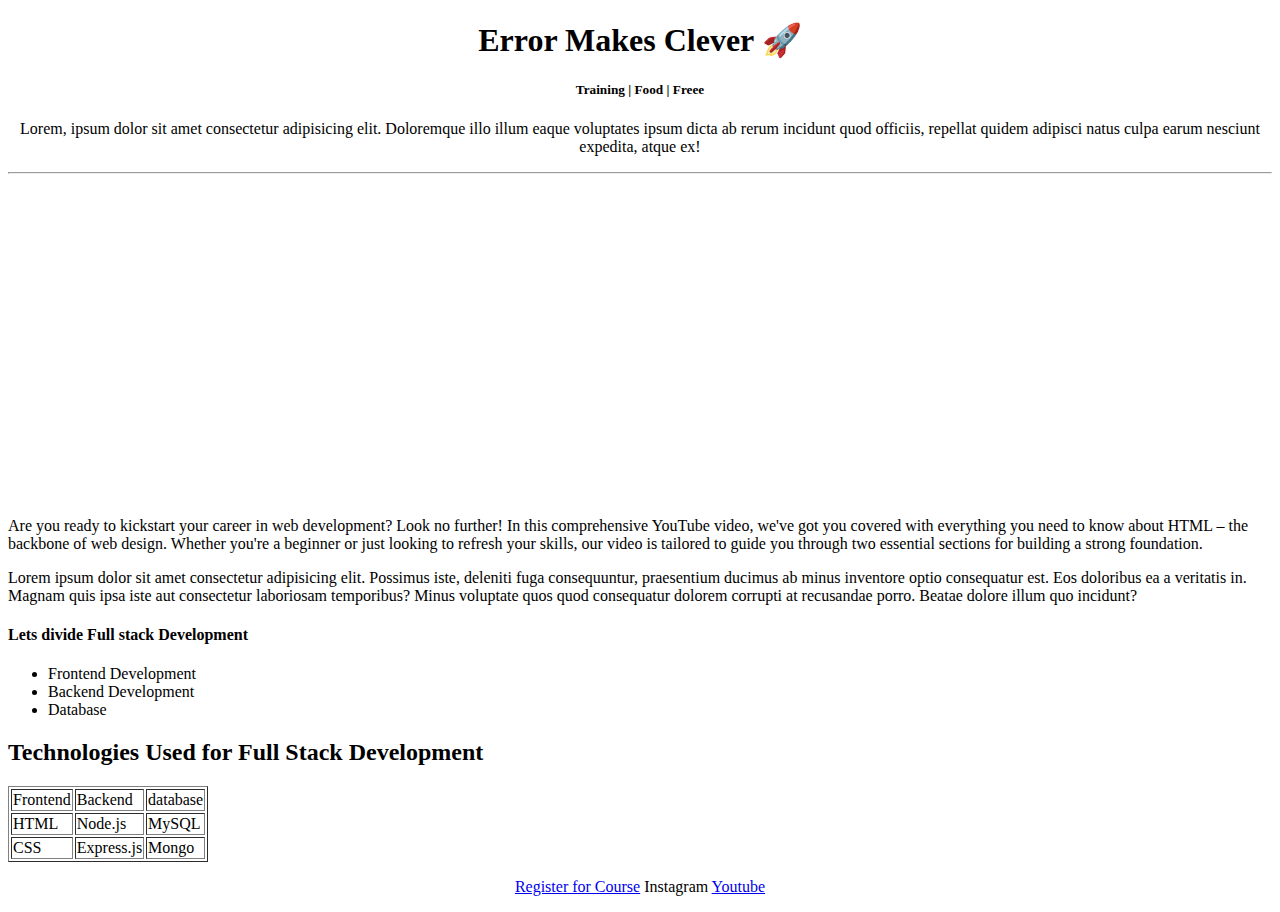
<file: basic html/index.html>
<!DOCTYPE html>
<html>
    <head>
        <title>EMC</title>
    </head>
    <body>
        <center>
        <h1>Error Makes Clever 🚀</h1>
        <h5>Training | Food | Freee </h5>
        <p>Lorem, ipsum dolor sit amet consectetur adipisicing elit. Doloremque illo illum eaque voluptates ipsum dicta ab rerum incidunt quod officiis, repellat quidem adipisci natus culpa earum nesciunt expedita, atque ex!</p>
        </center >
        <hr>
        <center>
        <iframe width="560" height="315" src="https://www.youtube.com/embed/FYErehuSuuw?si=CejYzJSCvVoETpYf" title="YouTube video player" frameborder="0" allow="accelerometer; autoplay; clipboard-write; encrypted-media; gyroscope; picture-in-picture; web-share" referrerpolicy="strict-origin-when-cross-origin" allowfullscreen></iframe>
        </center>
            <p>Are you ready to kickstart your career in web development? Look no further! In this comprehensive YouTube video, we've got you covered with everything you need to know about HTML – the backbone of web design. Whether you're a beginner or just looking to refresh your skills, our video is tailored to guide you through two essential sections for building a strong foundation.</p>
            <p>Lorem ipsum dolor sit amet consectetur adipisicing elit. Possimus iste, deleniti fuga consequuntur, praesentium ducimus ab minus inventore optio consequatur est. Eos doloribus ea a veritatis in. Magnam quis ipsa iste aut consectetur laboriosam temporibus? Minus voluptate quos quod consequatur dolorem corrupti at recusandae porro. Beatae dolore illum quo incidunt?</p>
        <h4>Lets divide Full stack Development</h4> 
        <ul>
            <li>Frontend Development</li>
            <li>Backend Development</li>
            <li>Database</li>
        </ul> 
        <h2>Technologies Used for Full Stack Development</h2>
        <table border="1">
            <tr>
                <td>Frontend</td> <td>Backend</td> <td>database</td>
            </tr>
            <tr>
                <td>HTML</td> <td>Node.js</td> <td>MySQL</td>
            </tr>
            <tr>
                <td>CSS</td> <td>Express.js</td> <td>Mongo</td>
            </tr>
        </table>
        <center>
        <p>
            <a href="register.html">Register for Course</a> <a>Instagram</a> <a href="https://www.youtube.com/watch?v=FYErehuSuuw">Youtube</a>
        </p>
        </center>

    </body>

</html>
</file>
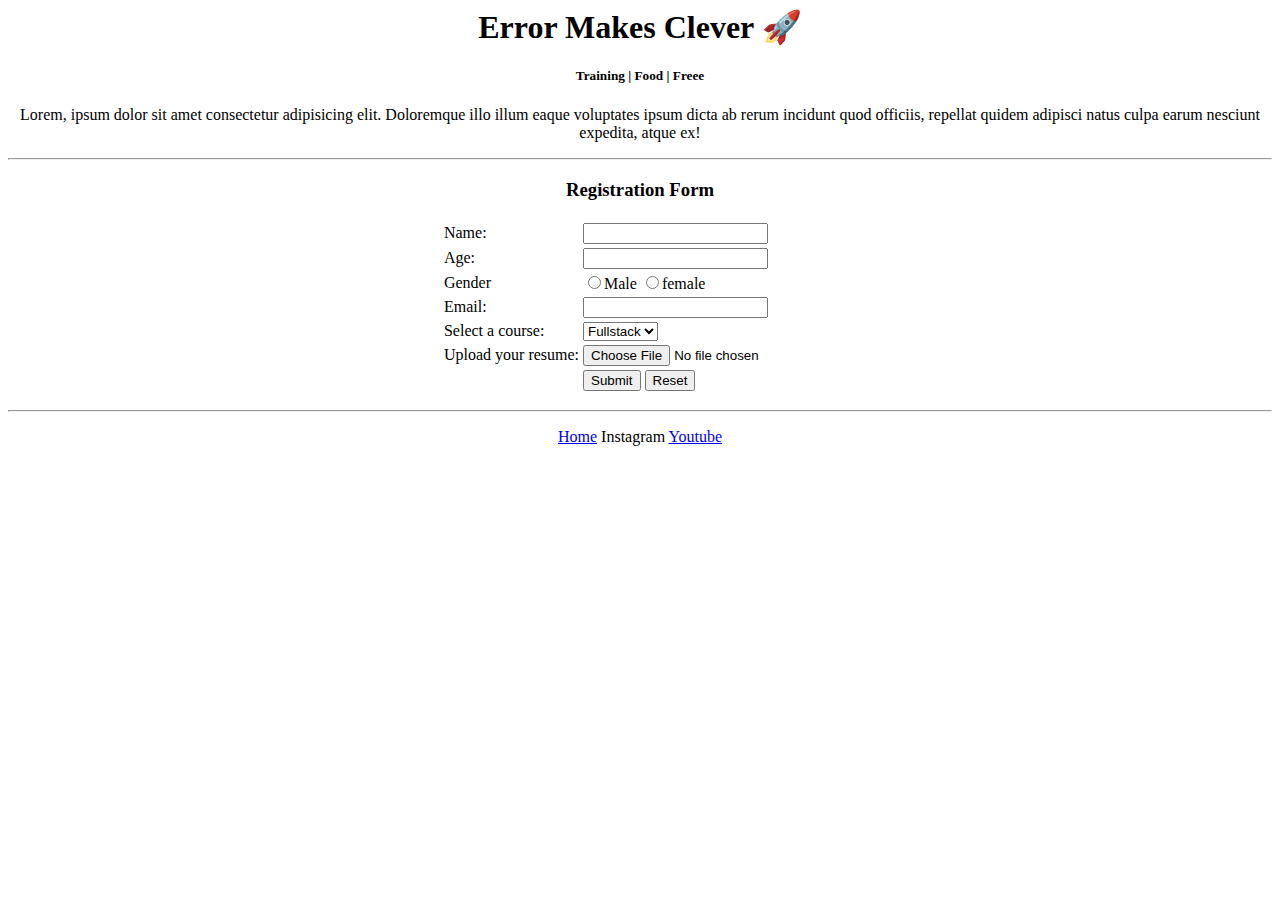
<file: basic html/register.html>
<html>
    <head>
        <title>Register</title>
    </head>
    <body>
        <center>
            <h1>Error Makes Clever 🚀</h1>
            <h5>Training | Food | Freee </h5>
            <p>Lorem, ipsum dolor sit amet consectetur adipisicing elit. Doloremque illo illum eaque voluptates ipsum dicta ab rerum incidunt quod officiis, repellat quidem adipisci natus culpa earum nesciunt expedita, atque ex!</p>
        </center >
        <hr>
        <center>
            <h3>Registration Form</h3>
            <form>
            <table>
                <tr>
                    <td>Name:</td> <td><input type="text"></td>
                </tr>
                <tr>
                    <td>Age:</td>  <td><input type="number"></td>
                </tr>
                <tr>
                    <td>Gender</td> 
                    <td>
                    <input type="radio" name="Gender">Male
                    <input type="radio"name="Gender">female
                    </td>
                </tr>
                <tr>
                    <td>Email:</td> <td><input type="email"></td>
                </tr>
                <tr>
                    <td>Select a course:</td>
                    <td>
                    <select>
                        <option>Fullstack</option>
                        <option>Backend</option>
                    </select>
                    </td>
                </tr>
                <tr>
                    <td>Upload your resume:</td>
                    <td>
                        <input type="file">
                    </td>
                </tr>
                <tr>
                    <td></td>
                    <td>
                        <input type="submit"> <input type="Reset">
                    </td>
                </tr>
                
                
            </table>
        </form>
        </center>
        <hr>
        <center>
            <p>
                <a href="index.html">Home</a> <a>Instagram</a> <a href="https://www.youtube.com/watch?v=FYErehuSuuw">Youtube</a>
            </p>
            </center>
    </body>
</html>
</file>
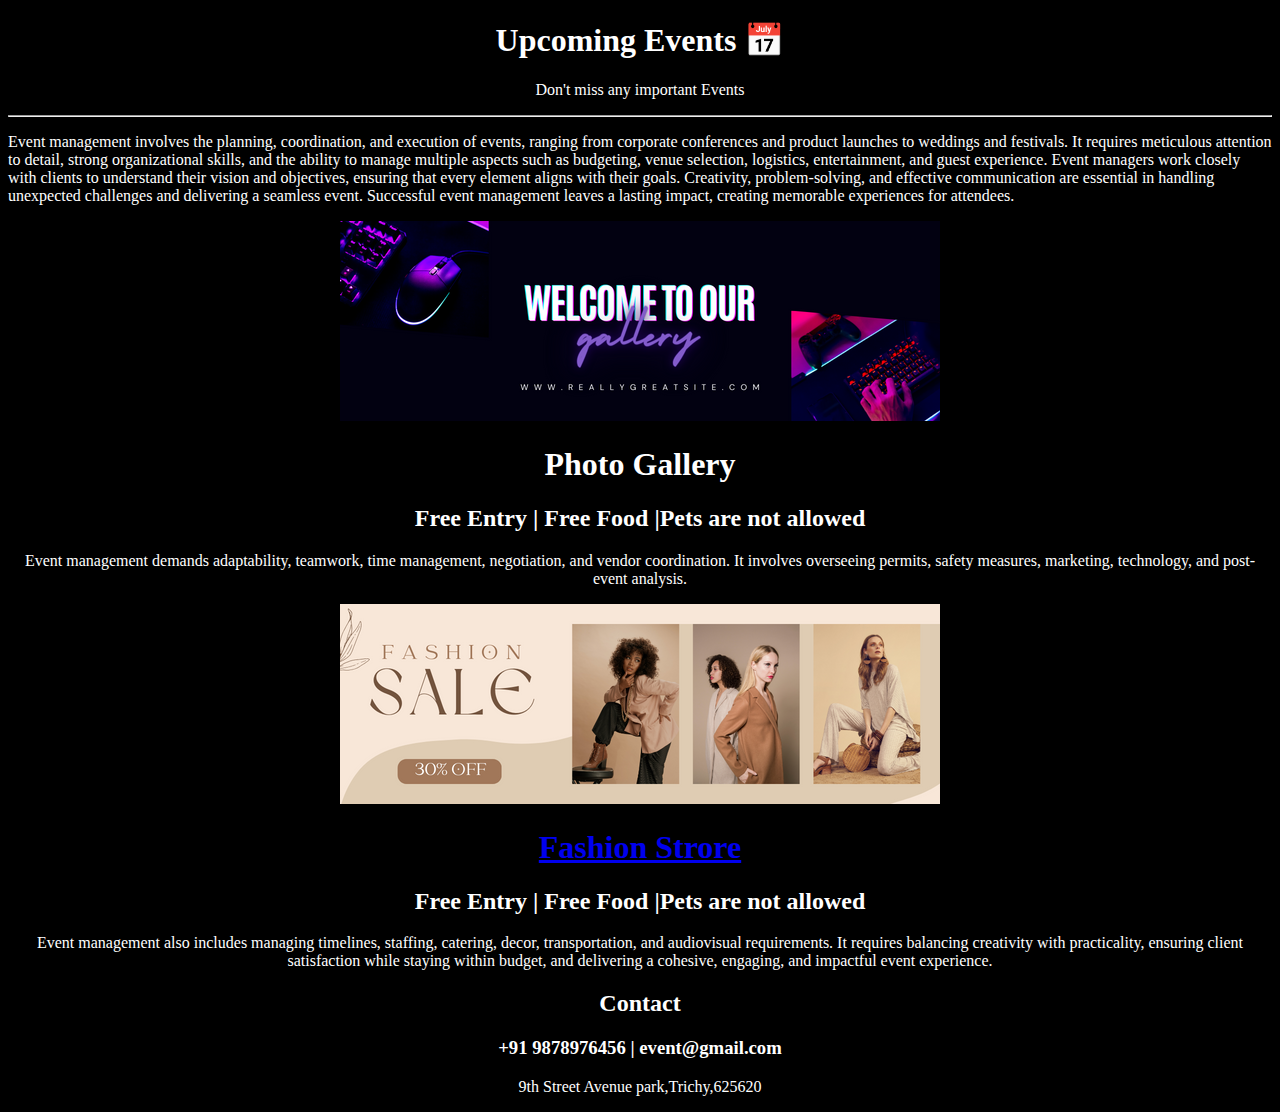
<file: Event page/event.html>
<!DOCTYPE html>
<html>
    <head>
        <title>Events</title>
        <link rel="icon" href="img/date.png">
    </head>
    <body bgcolor="black" style="color:white">
        <center>
            <h1>Upcoming Events 📅</h1>
            <p>Don't miss any important Events</p>
        </center>
        <hr>
        <p>
            Event management involves the planning, coordination, and execution of events, ranging from corporate conferences and product launches to weddings and festivals. It requires meticulous attention to detail, strong organizational skills, and the ability to manage multiple aspects such as budgeting, venue selection, logistics, entertainment, and guest experience. Event managers work closely with clients to understand their vision and objectives, ensuring that every element aligns with their goals. Creativity, problem-solving, and effective communication are essential in handling unexpected challenges and delivering a seamless event. Successful event management leaves a lasting impact, creating memorable experiences for attendees.
        </p>  
       <center>
        <img src="img/event1.png">
        <h1>Photo Gallery</h1>
        <h2>Free Entry | Free Food |Pets are not allowed</h2>
        <p>Event management demands adaptability, teamwork, time management, negotiation, and vendor coordination. It involves overseeing permits, safety measures, marketing, technology, and post-event analysis.</p>
       </center>
       <center>
        <img src="img/event2.png">
        <h1>
            <a href="https://www.myntra.com/">Fashion Strore</a>
        </h1>
        <h2>Free Entry | Free Food |Pets are not allowed</h2>
        <p>Event management also includes managing timelines, staffing, catering, decor, transportation, and audiovisual requirements. It requires balancing creativity with practicality, ensuring client satisfaction while staying within budget, and delivering a cohesive, engaging, and impactful event experience.</p>
       </center>
       <center>
        <h2>Contact</h2>
        <h3>+91 9878976456 | event@gmail.com</h3>
        <p>9th Street Avenue park,Trichy,625620</p>
       </center>
    </body>
</html>
</file>
